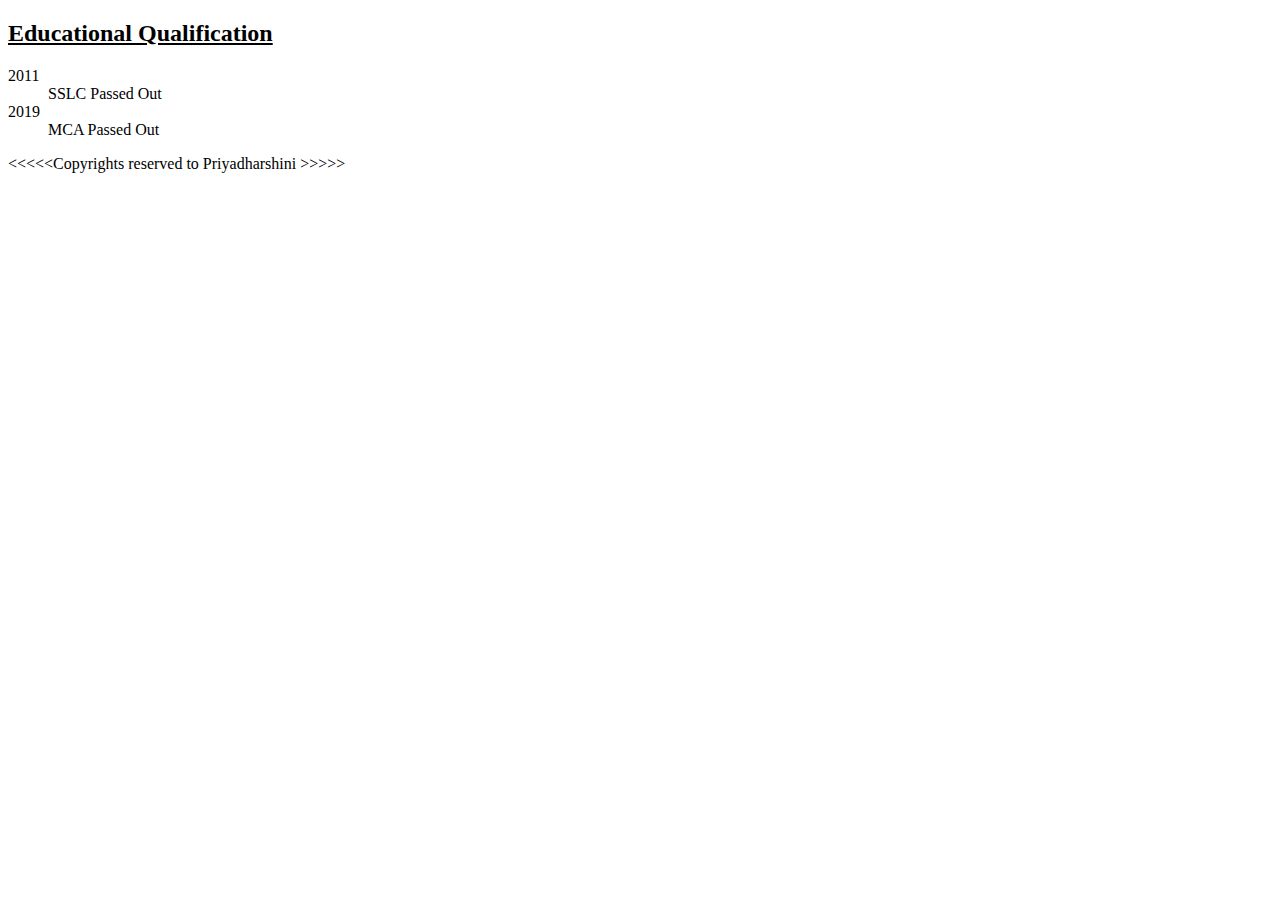
<file: aboutMyCareer.html>
<!DOCTYPE html>
<html>
    <head><title>About my Career</title></head>
    <body>
        <u><h2>Educational Qualification</h2></u>
        <dl>
            <dt>2011</dt>
            <dd>SSLC Passed Out</dd>
            <dt>2019</dt>
            <dd>MCA Passed Out</dd>
        </dl>

        &lt;&lt;&lt;&lt;&lt;Copyrights reserved to Priyadharshini &gt;&gt;&gt;&gt;&gt;
    </body>
</html>
</file>
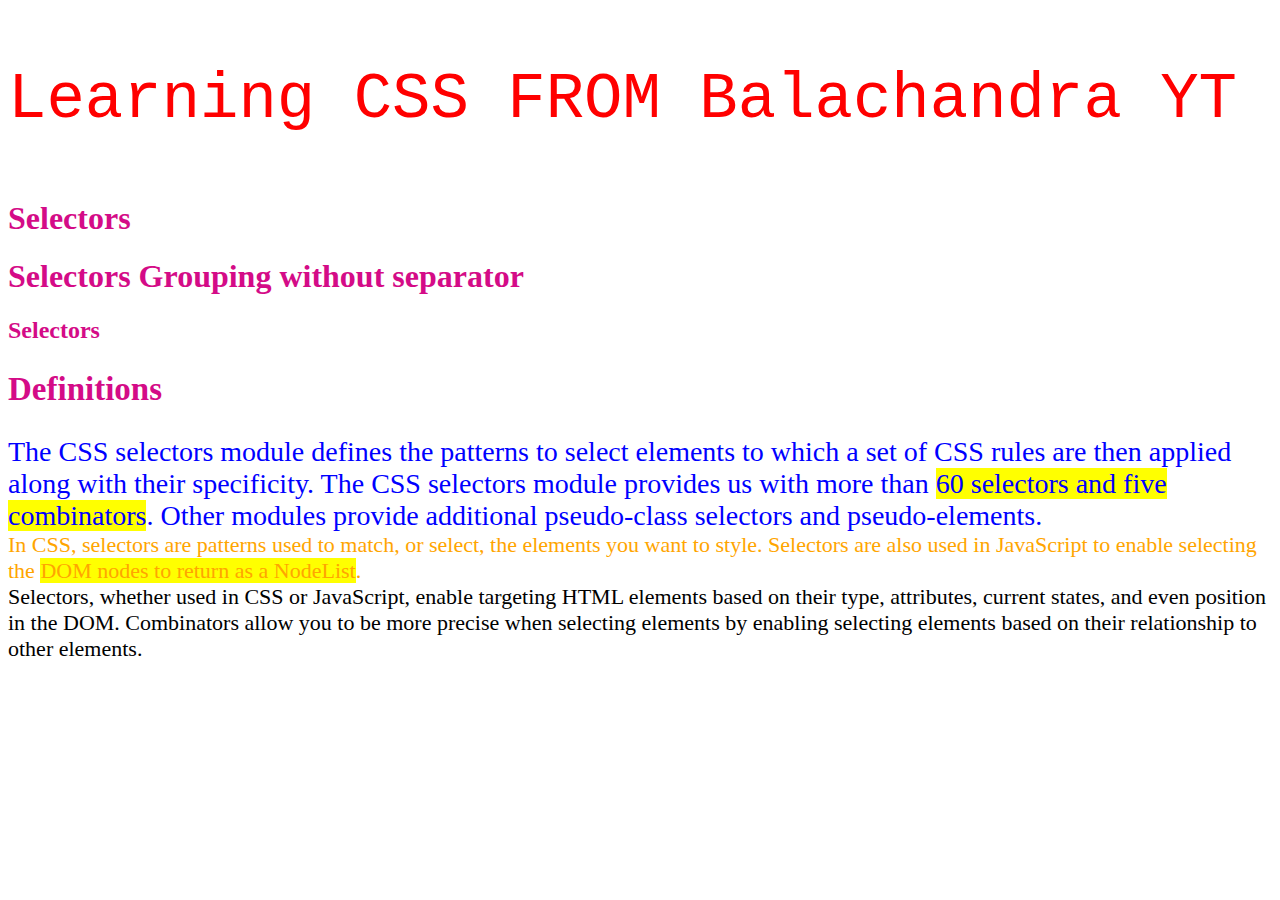
<file: learnCss.html>
<!DOCTYPE html>
<html lang="en">
<head>
    <meta charset="UTF-8">
    <meta name="viewport" content="width=device-width, initial-scale=1.0">
    <link rel="stylesheet" href="css/style.css">
    <style>
        p {
            color:red
        }
    </style>
    <!-- <link rel="stylesheet" href="css/style.css"> -->
    <title>Document</title>
</head>
<body>
    <p>Learning CSS FROM Balachandra YT</p>
    <h1>Selectors</h1>
    <h1>Selectors Grouping without separator<h2>Selectors</h2></h1>
    <main>
        <h2>Definitions</h2>
        <article class="phrase1">
            The CSS selectors module defines the patterns to select elements to which a set of CSS rules are then applied along with their specificity. The CSS selectors module provides us with more than <span class="highlight">60 selectors and five combinators</span>. Other modules provide additional pseudo-class selectors and pseudo-elements.
        </article>
        <article id ='phrase2id'>
            In CSS, selectors are patterns used to match, or select, the elements you want to style. Selectors are also used in JavaScript to enable selecting the <span class="highlight">DOM nodes to return as a NodeList</span>.
        </article>
        <article>
            Selectors, whether used in CSS or JavaScript, enable targeting HTML elements based on their type, attributes, current states, and even position in the DOM. Combinators allow you to be more precise when selecting elements by enabling selecting elements based on their relationship to other elements.
        </article>
    </main>
</body>
</html>
</file>
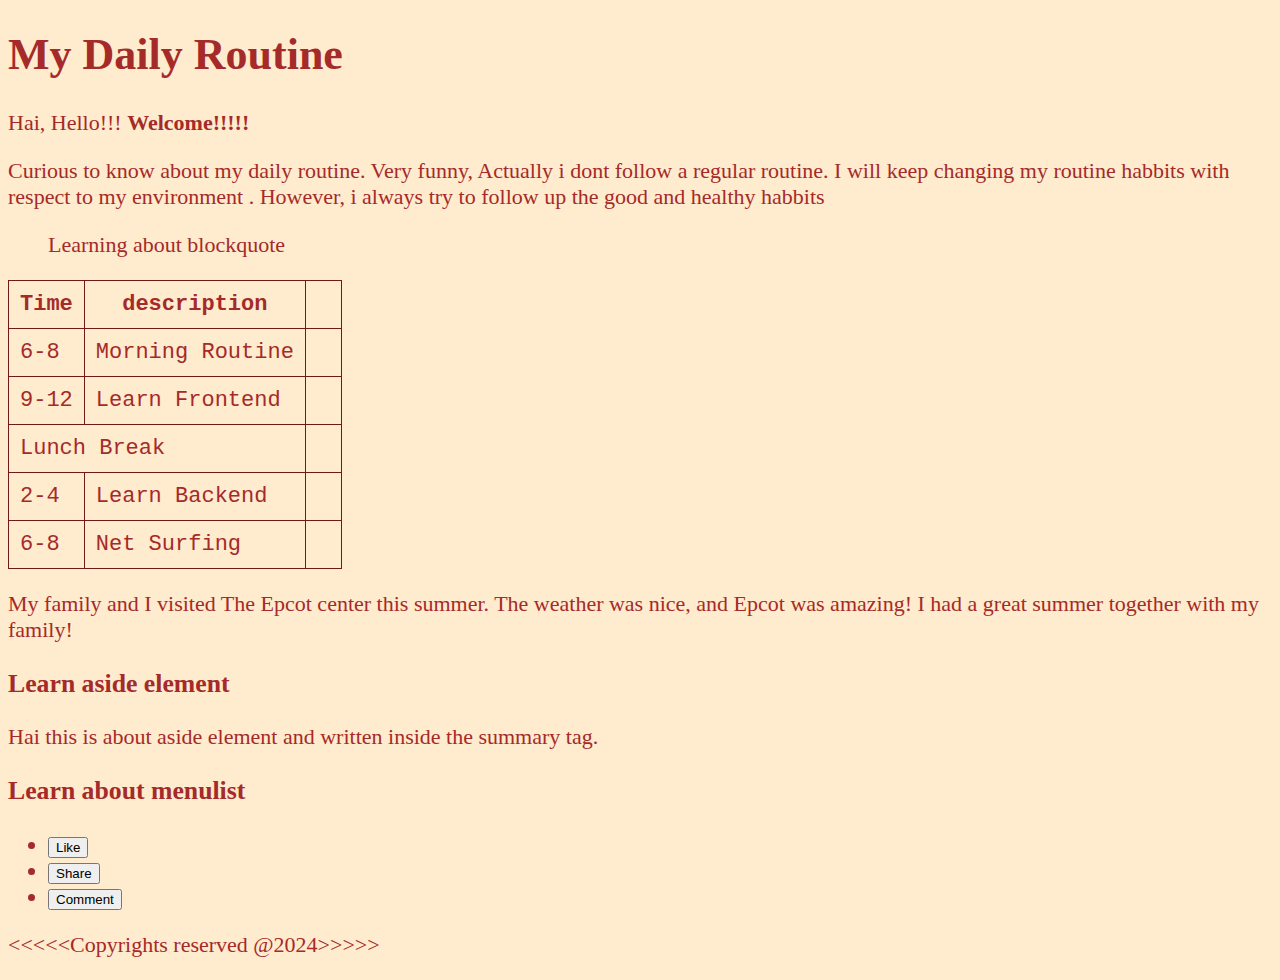
<file: table.html>
<!DOCTYPE html>
<html lang="en">
    <head>
        <title>My Daily Routine</title>
        <meta charset="utf-8">
        <meta name="Priyadharshini" description="author">
        <link rel="stylesheet" href="css/main.css">
    </head>
    <body>
        <header>
            <h1>My Daily Routine</h1>
        </header>
        <main>
            <article> 
                Hai, Hello!!! <strong>Welcome!!!!!</strong><br>
                <p>
                    Curious to know about my daily routine.  Very funny, Actually i dont follow a regular routine.  I will keep changing my routine habbits with respect to my environment .  However, i always try to follow up the  good and healthy habbits
                </p>
                <blockquote>Learning about blockquote</blockquote>
            </article>
            <section><!--HTML Table Creation-->
                <table border="2px">
                    <tr>
                        <th>Time</th>
                        <th>description</th>
                        <th>&nbsp;</th>
                    </tr>
                    <tr>
                        <td>6-8</td>
                        <td>Morning Routine</td>
                        <td></td>
                    </tr>
                    <tr>
                        <td>9-12</td>
                        <td>Learn Frontend</td>
                        <td></td>
                    </tr>
                    <tr></tr>
                        <td colspan="2">Lunch Break</td>
                        <td></td>
                    </tr>
                    <tr>
                        <td>2-4</td>
                        <td>Learn Backend</td>
                        <td></td>
                    </tr>
                    <tr>
                        <td>6-8</td>
                        <td>Net Surfing</td>
                        <td></td>
                    </tr>
                </table>
                <p>My family and I visited The Epcot center this summer. The weather was nice, and Epcot was amazing! I had a great summer together with my family!</p>
                <aside>
                    <h3>Learn aside element</h3>
                    <p>Hai this is about aside element and written inside the summary tag.</p>
                </aside>
            </section>
            <h3>Learn about menulist</h3>
            <menu>
                <li><button>Like</button></li>
                <li><button>Share</button></li>
                <li><button>Comment</button></li>
              </menu>
        </main>
        
        <footer>
            <p>
                &lt;&lt;&lt;&lt;&lt;Copyrights reserved @2024&gt;&gt;&gt;&gt;&gt;
            </p>
        </footer>
    </body>
</html>
</file>
<file: css/style.css>
p{
    color:blue;
    font-size: 64px;
    font-family: 'Courier New', Courier, monospace;
}
h1, h2{
    color: rgb(212, 11, 135);
}
main{
    font-size: 22px;
}
.phrase1{
    color: blue;
    font-size: 28px;
}
#phrase2id{
    color: orange ;
}
.highlight{
    background-color: yellow;
}
</file>
<file: css/main.css>
html{
    font-size: 22px;
}
body{
    background-color: blanchedalmond;
    color: brown;
}
table,tr,th,td,caption{
    border: 1px solid #711919;
    font-family: 'Courier New', Courier, monospace;
    border-collapse: collapse;
    padding: 0.5rem;
}
</file>
